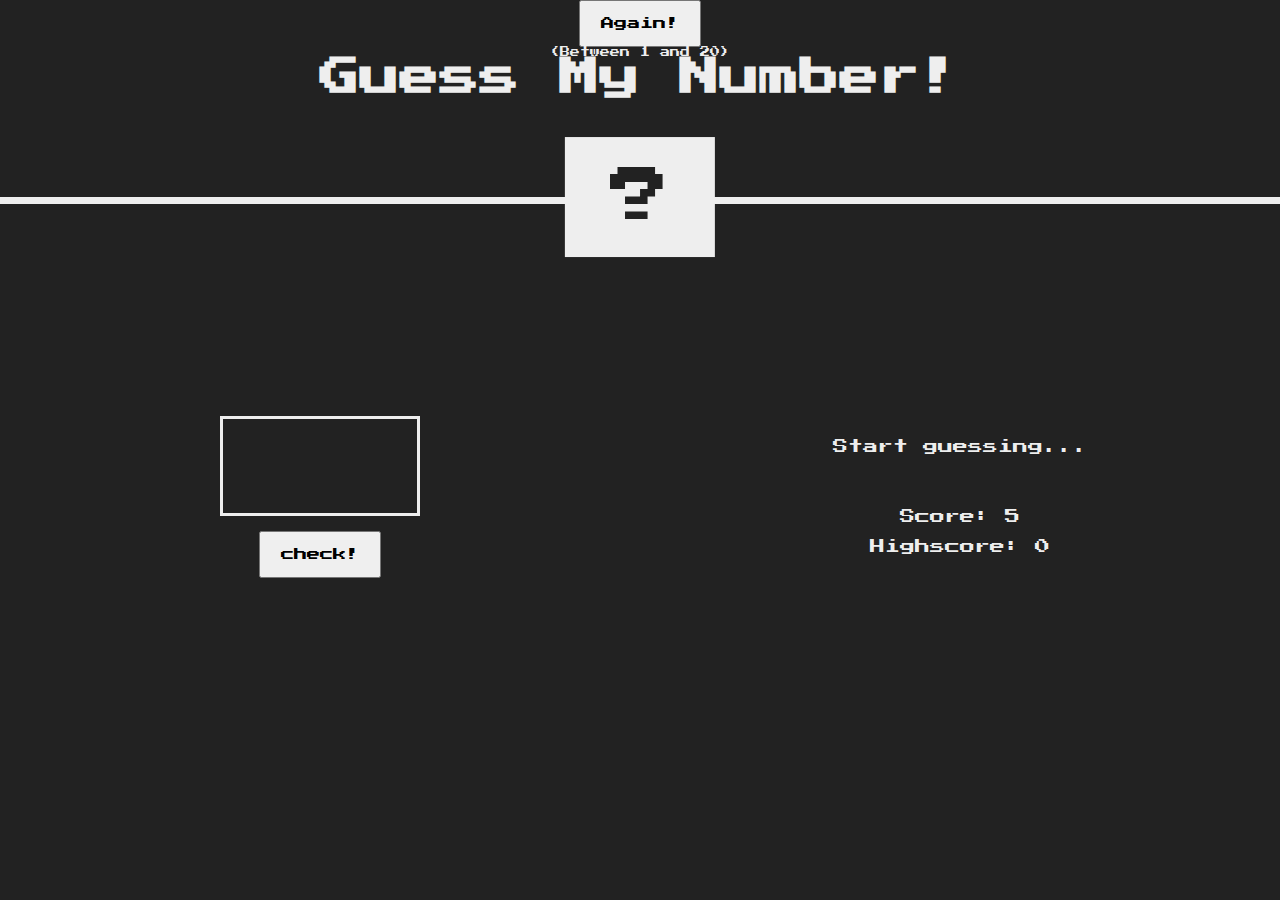
<file: index.html>
<!DOCTYPE html>
<html lang="en">
  <head>
    <meta charset="UTF-8" />
    <meta http-equiv="X-UA-Compatible" content="IE=edge" />
    <meta name="viewport" content="width=device-width, initial-scale=1.0" />
    <title>Guess My Number (project#1)</title>

    <link rel="stylesheet" href="style.css" />
  </head>
  <body>
    <header>
      <h1>Guess My Number!</h1>
      <p class="between">(Between 1 and 20)</p>
      <button class="btn again">Again!</button>
      <div class="number">?</div>
    </header>
    <main>
      <section class="left">
        <input type="number" class="guess" />
        <button class="btn check">check!</button>
      </section>
      <section class="right">
        <p class="message">Start guessing...</p>
        <p class="label-score">Score: <span class="score">5</span></p>
        <p class="label-highscore">
          Highscore: <span class="highscore">0</span>
        </p>
      </section>
    </main>
    <script src="script.js"></script>
  </body>
</html>
</file>
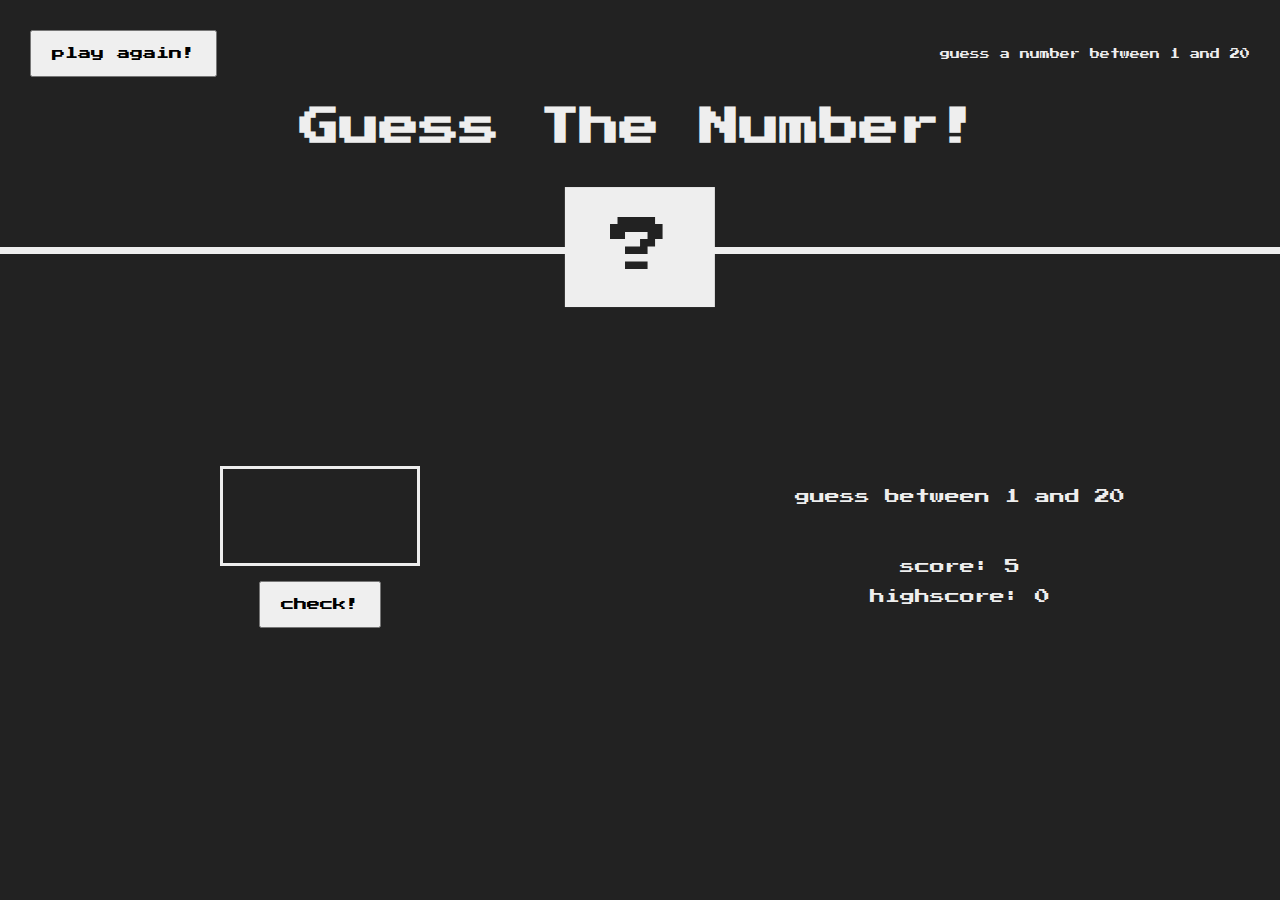
<file: play.html>
<!DOCTYPE html>
<html lang="en">
  <head>
    <meta charset="UTF-8" />
    <meta http-equiv="X-UA-Compatible" content="IE=edge" />
    <meta name="viewport" content="width=device-width, initial-scale=1.0" />
    <title>Guess The Number</title>

    <link rel="stylesheet" href="style.css" />
  </head>
  <body>
    <header>
      <h1>Guess The Number!</h1>
      <div class="top">
        <button class="btn again">play again!</button>
        <p class="between">guess a number between 1 and 20</p>
      </div>
      
      <div class="number">?</div>
    </header>
    <main>
      <section class="left">
        <input type="text" class="guess" />
        <button class="btn check">check!</button>
      </section>
      <section class="right">
        <p class="message">guess between 1 and 20</p>
        <p class="label-score">score: <span class="score">5</span></p>
        <p class="label-highscore">
          highscore: <span class="highscore">0</span>
        </p>
      </section>
    </main>
    <script src="script.js"></script>
  </body>
</html>
</file>
<file: style.css>
@import url('https://fonts.googleapis.com/css2?family=Press+Start+2P&display=swap');

* {
  margin: 0;
  padding: 0;
  box-sizing: inherit;
  font-family: 'Press Start 2P', sans-serif;
}

html {
  font-size: 62.6%;
  box-sizing: border-box;
}

body {
  font-family: 'Press Start 2P', sans-serif;
  color: #eee;
  background-color: #222;
  /* background-color: #60b347; */
}

header {
  position: relative;
  border-bottom: 7px solid #eee;
  display: flex;
  justify-content: center;
  align-items: center;
  flex-direction: column-reverse;
  padding-bottom: 100px;
}

main {
  height: 65vh;
  color: #eee;
  display: flex;
  align-items: center;
}

h1 {
  font-size: 40px;
  text-align: center;
  width: 100%;
}

.again {
  padding: 15px 20px;
}

.number {
  position: absolute;
  left: 50%;
  bottom: 0;
  background-color: #eee;
  color: #222;
  font-size: 6rem;
  width: 15rem;
  padding: 3rem 0;
  transform: translate(-50%, 50%);
  text-align: center;
}

main {
  display: flex;
  justify-content: space-around;
  align-items: center;
}

.left {
  display: flex;
  align-items: center;
  justify-content: center;
  flex-direction: column;
  width: 50vw;
}

input {
  display: block;
  background-color: transparent;
  border: 3px solid #eee;
  width: 20rem;
  height: 100px;
  color: #eee;
  font-size: 30px;
  padding: 3rem;
  outline: initial;
  margin-bottom: 15px;
  text-align: center;
}

.check {
  padding: 15px 20px;
}

.right {
  font-size: 15px;
  line-height: 2;
  width: 50vw;
  display: flex;
  flex-direction: column;
  align-items: center;
}

.message {
  margin-bottom: 40px;
  max-width: 50vw;
  text-align: center;
}

.top {
  width: 100%;
  display: flex;
  justify-content: space-between;
  align-items: center;
  padding: 30px;
}

@media screen and (max-width: 575px) {
  h1 {
    font-size: 20px;
  }
}
</file>
